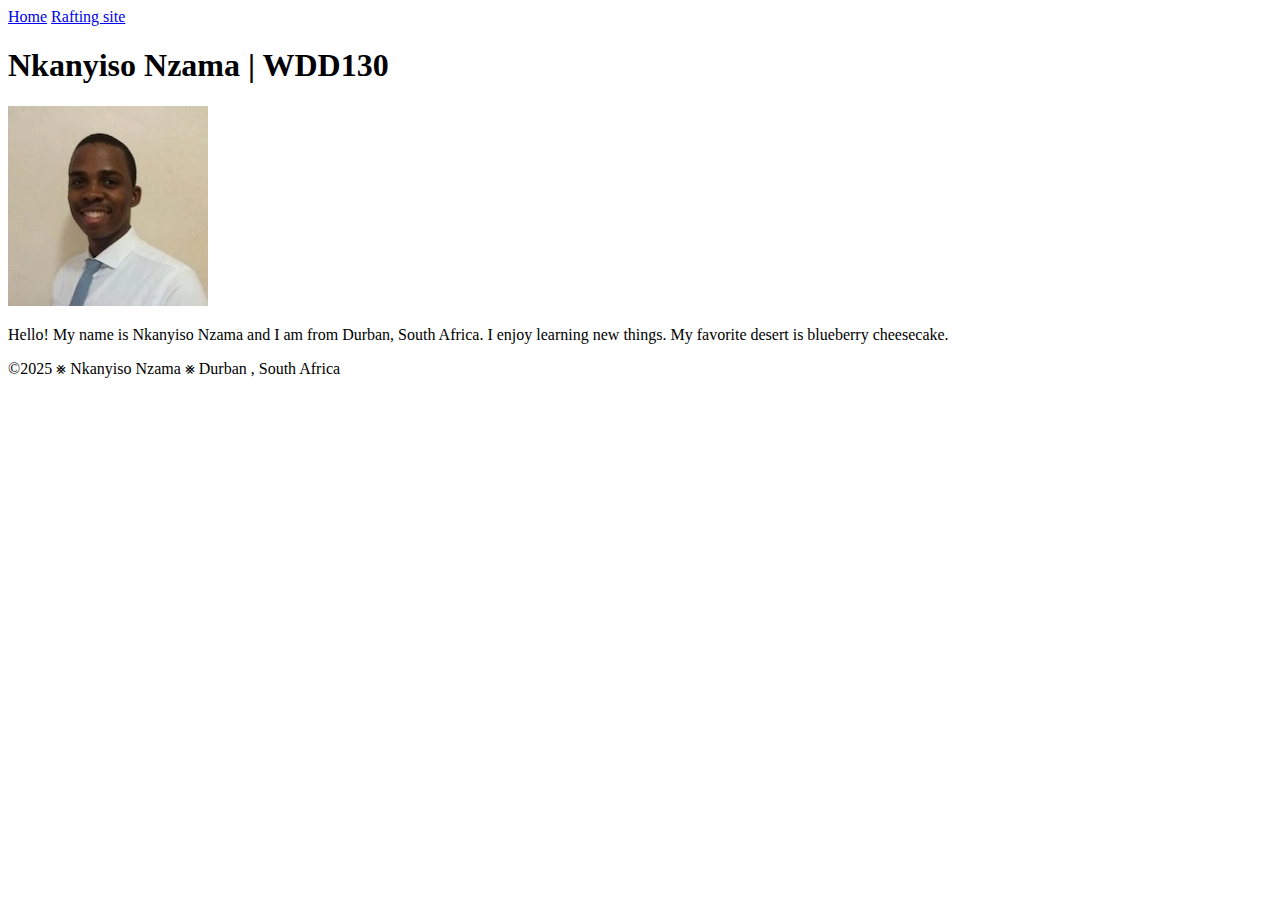
<file: index.html>
<!DOCTYPE html>
<html lang="en">
    <head>
        <meta charset="utf-8">
        <meta name="viewport" content="width=device-width,initial-scale=1.0">
        <title>Nkanyiso Nzama | WDD130</title>
    </head>
    <body>
        <header>
            <nav>
                <a href="#">Home</a>
                <a href="wwr/">Rafting site</a>
            </nav>
        </header>
        <main>
            <h1>Nkanyiso Nzama | WDD130 </h1>
            <img src="images/profile.webp" alt="Hello! my name is Nkanyiso Nzama" width="200">
            <p>Hello! My name is Nkanyiso Nzama and I am from Durban, South Africa. I enjoy learning new things. My favorite desert is  blueberry cheesecake.</p>
        </main>
        <footer>
            <p>©2025 ⨳ Nkanyiso Nzama ⨳ Durban , South Africa</p>
        </footer>
    </body>
</html>
</file>
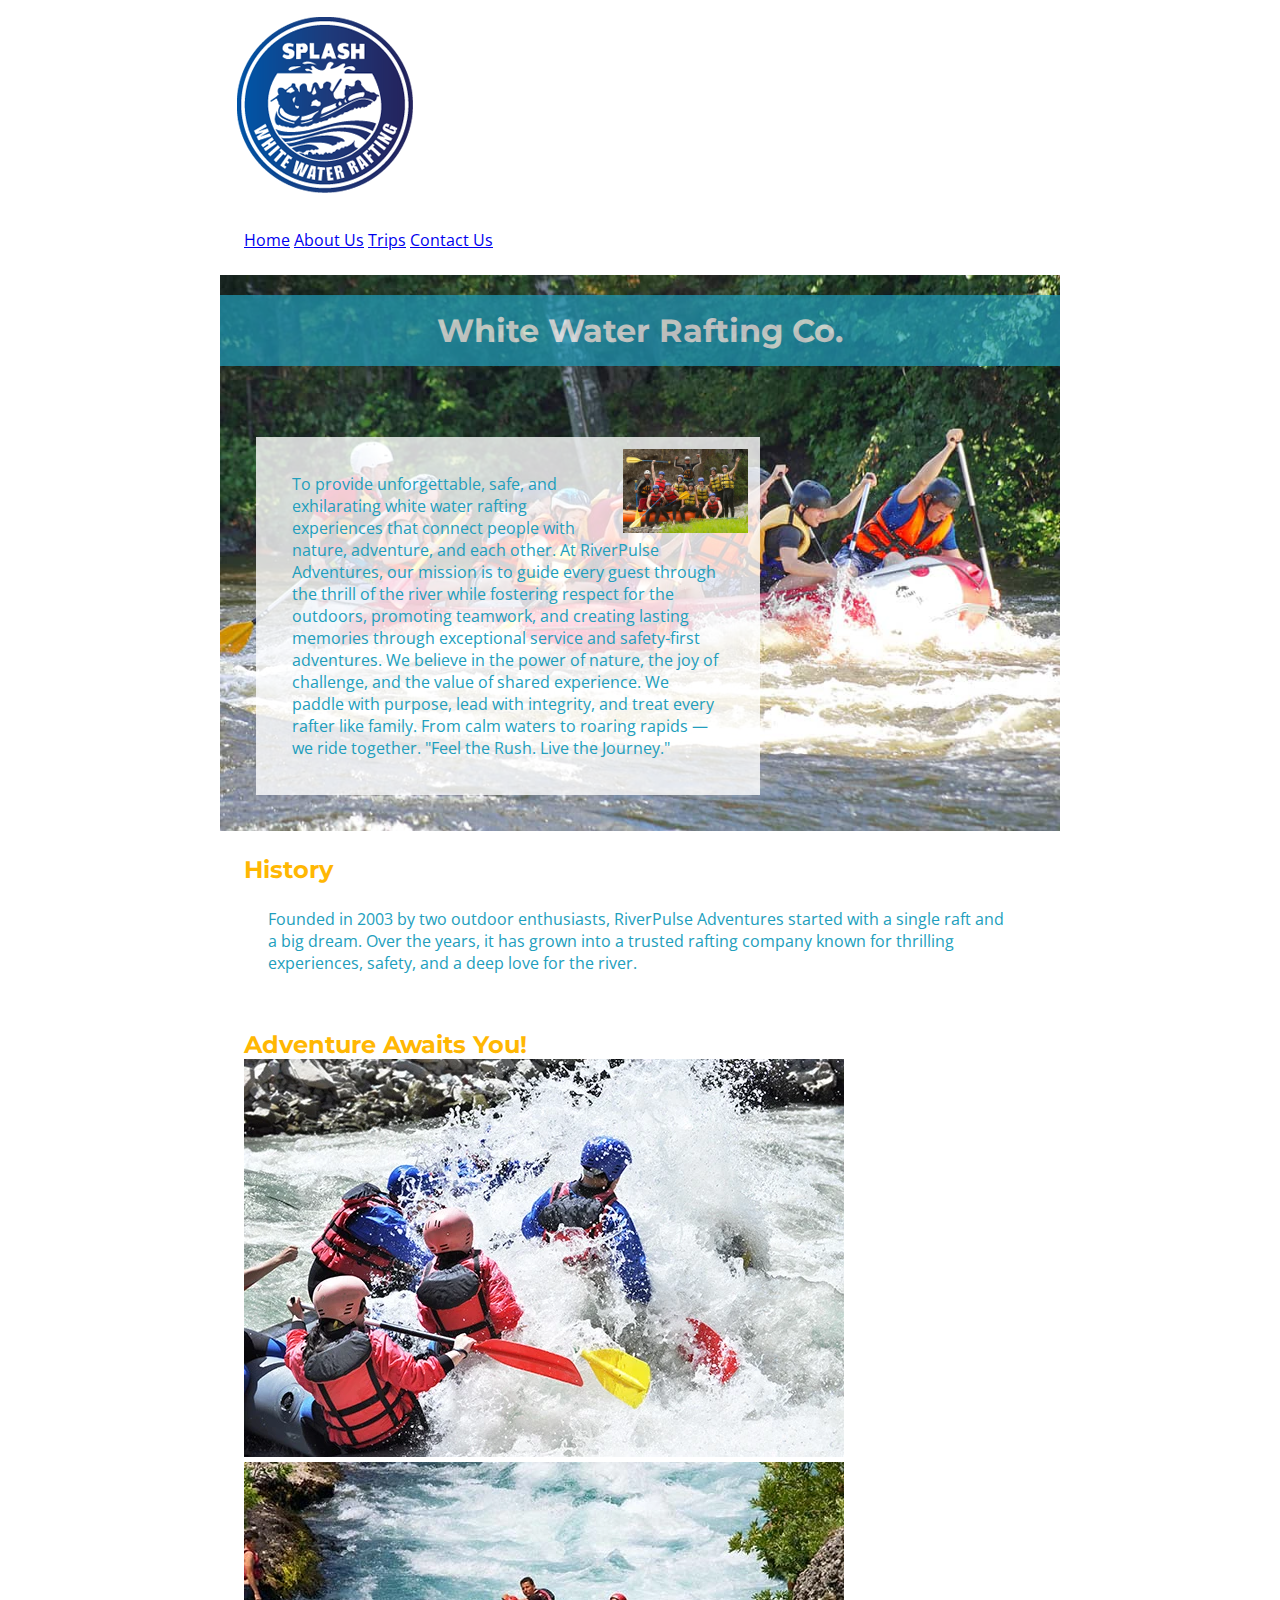
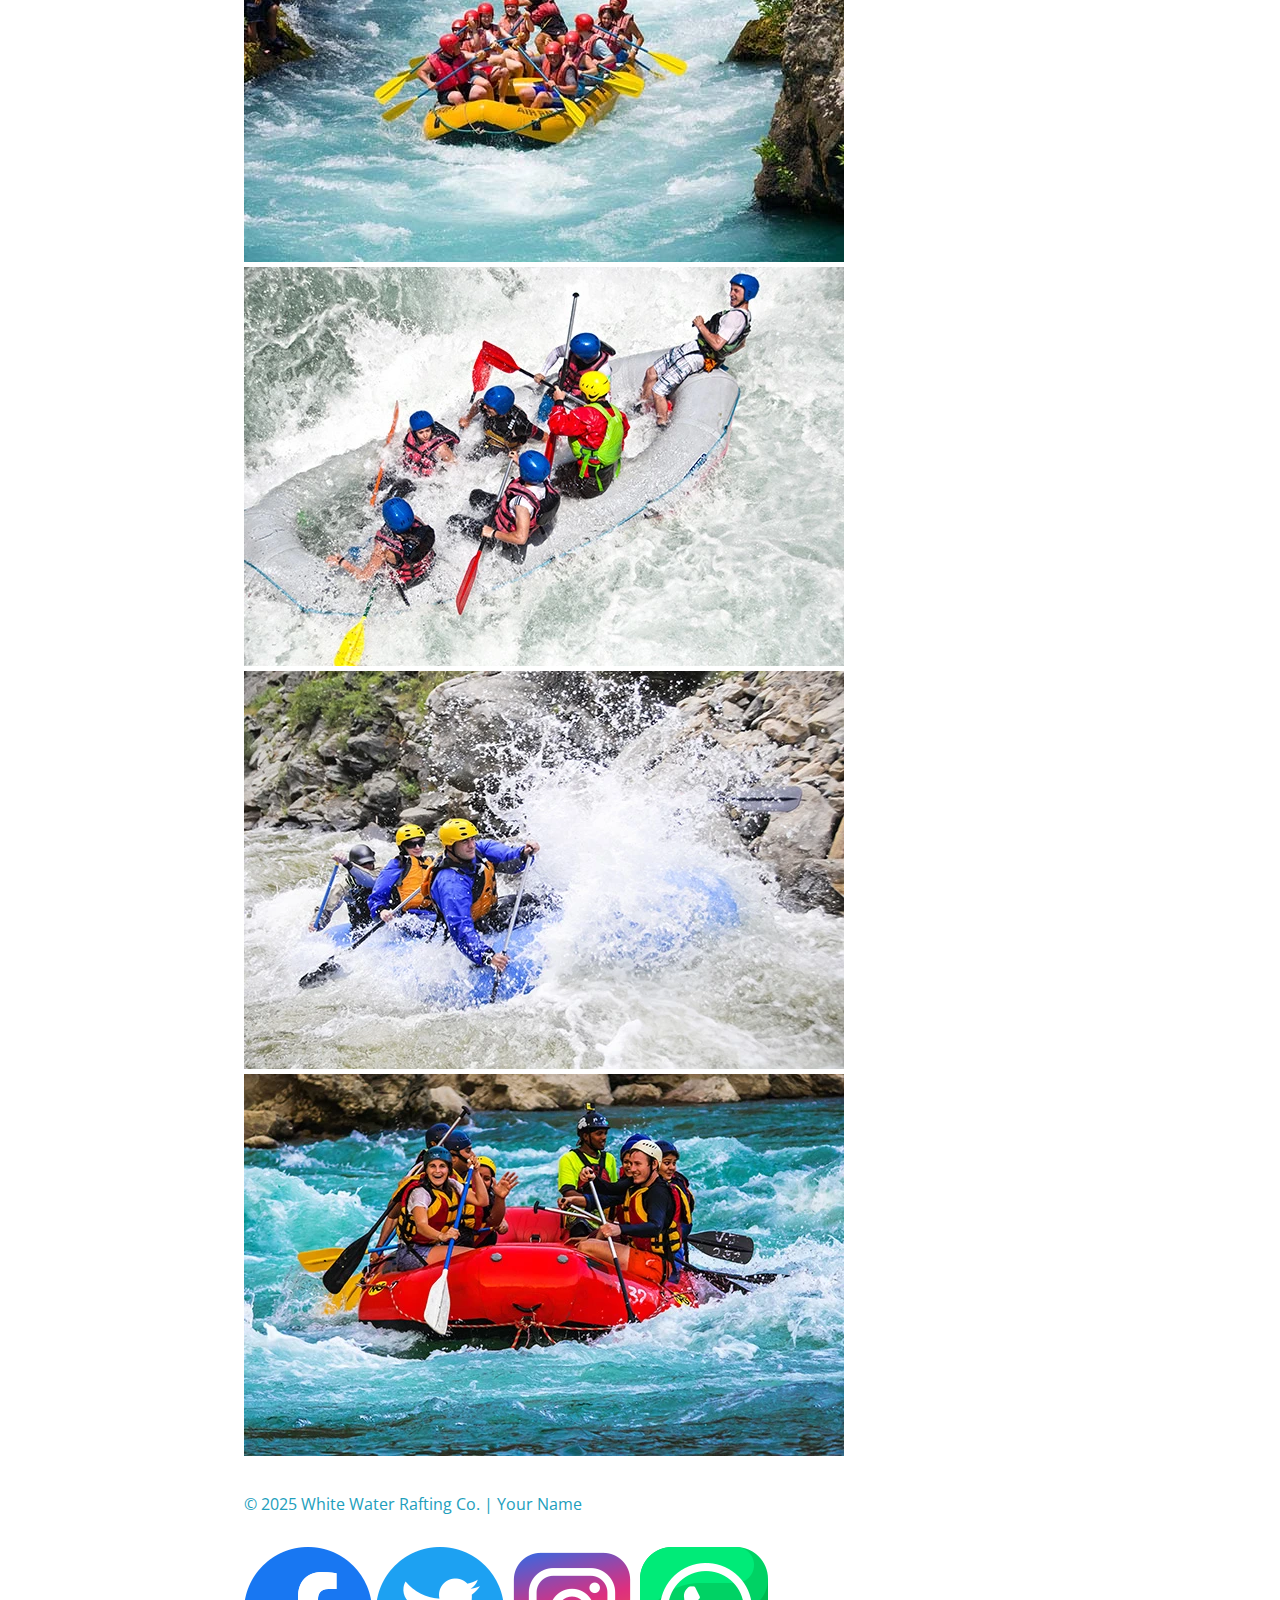
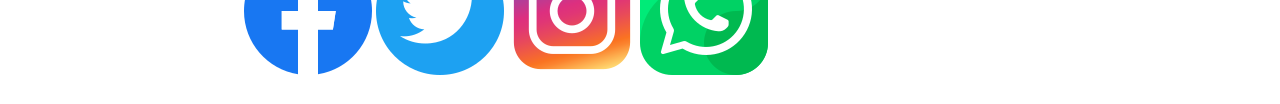
<file: wwr/about.html>
<!DOCTYPE html>
<html lang="en">

<head>
    <meta charset="UTF-8">
    <meta name="viewport" content="width=device-width, initial-scale=1.0">
    <meta name="description" content="About page for our white water rafting adventures.">
    <meta name="author" content="Nkanyiso Nzama">
    <link rel="stylesheet" href="styles/">
    <title>About Us | WWR</title>

    <!-- Google Fonts: Montserrat & Open Sans -->
    <link rel="preconnect" href="https://fonts.googleapis.com">
    <link rel="preconnect" href="https://fonts.gstatic.com" crossorigin>
    <link href="https://fonts.googleapis.com/css2?family=Montserrat:wght@400;700&family=Open+Sans:wght@400;700&display=swap" rel="stylesheet">

    <link rel="stylesheet" href="styles/rafting.css">
</head>

<body>
    <header>
        <img src="images/logo.png" alt="WWR Logo">
        <nav>
            <a href="index.html">Home</a>
            <a href="about.html">About Us</a>
            <a href="trips.html">Trips</a>
            <a href="contact.html">Contact Us</a>
        </nav>
    </header>

    <main>
        <div class="hero">
            <img src="images/hero.jpg" alt="Rafting Adventure">
            <h1>White Water Rafting Co.</h1>
            <article>
                <img src="images/client.png" alt="Happy Client">
                <p>To provide unforgettable, safe, and exhilarating white water rafting experiences that connect people with nature, adventure, and each other.
                   At RiverPulse Adventures, our mission is to guide every guest through the thrill of the river while fostering respect for the outdoors, promoting teamwork, and creating lasting memories through exceptional service and safety-first adventures.
                   We believe in the power of nature, the joy of challenge, and the value of shared experience.
                    We paddle with purpose, lead with integrity, and treat every rafter like family.
                    From calm waters to roaring rapids — we ride together. 

                    "Feel the Rush. Live the Journey."
                </p>
            </article>
        </div>

        <section>
            <h2>History</h2>
            <p>Founded in 2003 by two outdoor enthusiasts, RiverPulse Adventures started with a single raft and a big dream. Over the years, it has grown into a trusted rafting company known for thrilling experiences, safety, and a deep love for the river.</p>
        </section>

        <section>
            <h2>Adventure Awaits You!</h2>
            <img src="images/raft1.webp" alt="Rafting 1">
            <img src="images/raft2.webp" alt="Rafting 2">
            <img src="images/raft3.webp" alt="Rafting 3">
            <img src="images/raft4.webp" alt="Rafting 4">
            <img src="images/raft5.webp" alt="Rafting 5">
        </section>
    </main>

    <footer>
        <p>&copy; 2025 White Water Rafting Co. | Your Name</p>
        <nav class="socialmedia">
            <a href="#"><img src="images/facebook.webp" alt="Facebook"></a>
            <a href="#"><img src="images/twitter.webp" alt="Twitter"></a>
            <a href="#"><img src="images/instagram.webp" alt="Instagram"></a>
            <a href="#"><img src="images/whatsapp.png" alt="WhatsApp"></a>
        </nav>
    </footer>

</body>
</html>
</file>
<file: wwr/styles/rafting.css>
:root {
  --primary-color: #FFB703;
  --secondary-color: #FB8500;
  --accent1-color: #219ebc;
  --accent2-color: #023047;
  --heading-font: 'Montserrat', sans-serif;
  --body-font: 'Open Sans', sans-serif;
}

* {
  margin: 0;
  padding: 0;
  box-sizing: border-box;
}

body {
  font-family: var(--body-font);
  color: var(--accent1-color);
}

header, main, footer {
  width: 840px;
  margin: 0 auto;
}

h1, h2 {
  font-family: var(--heading-font);
  color: var(--primary-color);
}

nav, p, section, article {
  margin: 16px;
  padding: 8px;
}

.socialmedia a {
  text-decoration: none;
}

.hero {
  position: relative;
}

.hero img {
  display: block;
  width: 100%;
  height: auto;
}

h1 {
  position: absolute;
  top: 20px;
  width: 100%;
  padding: 16px;
  text-align: center;
  opacity: 0.7;
  background-color: var(--accent1-color);
  color: #fff;
}

.hero article {
  position: absolute;
  bottom: 20px;
  left: 20px;
  background-color: rgba(255,255,255,0.8);
  padding: 12px;
  max-width: 60%;
}

.hero article img {
  float: right;
  width: 125px;
  margin-left: 12px;
}
</file>
